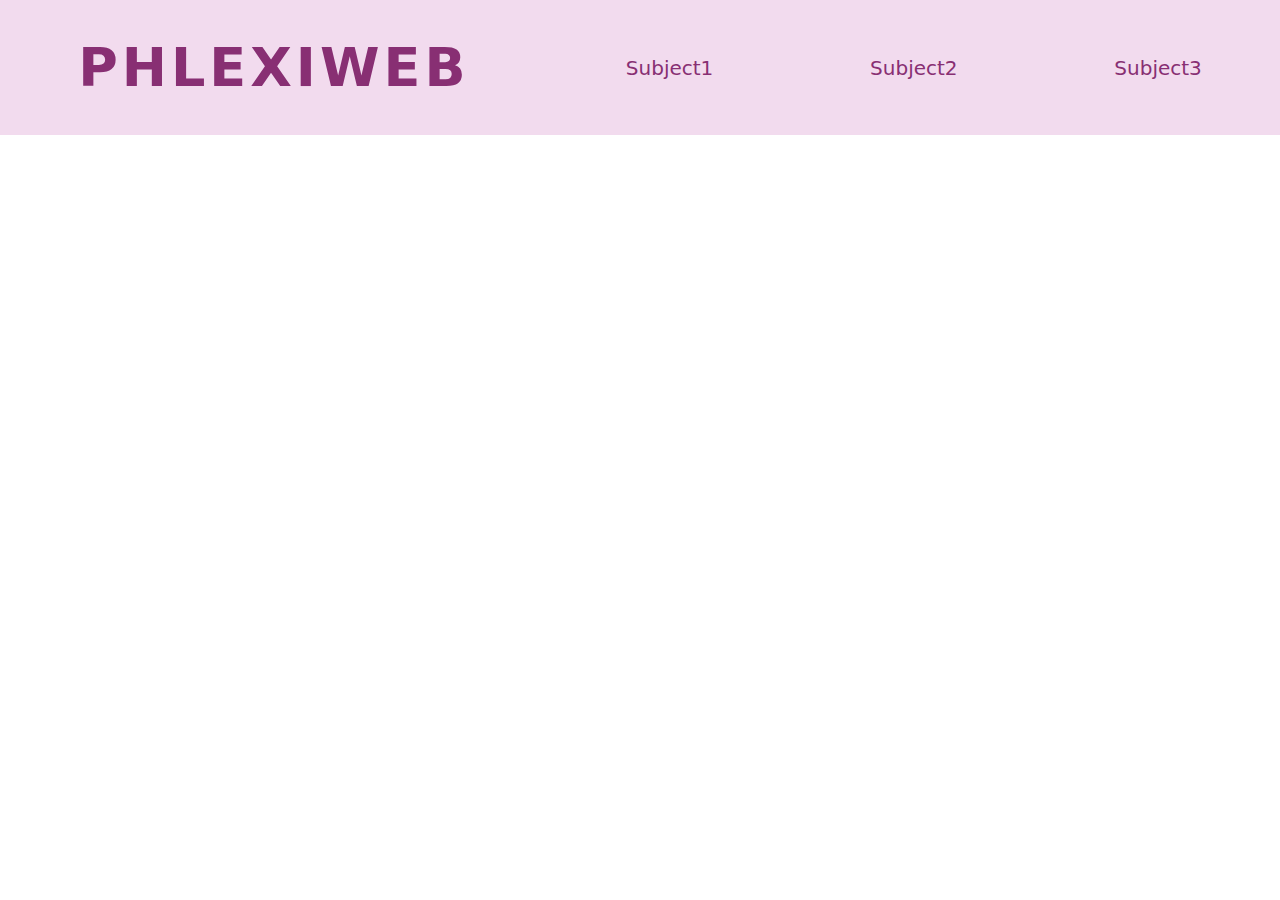
<file: index.html>
<!DOCTYPE html>
<html lang="en">
<head>
    <meta charset="UTF-8">
    <meta http-equiv="X-UA-Compatible" content="IE=edge">
    <meta name="viewport" content="width=device-width, initial-scale=1.0">
    <link rel="stylesheet" href="style.css">
    <title>phlexipage</title>
</head>
<body>
<header>
    <div class="logo"> 
        <h1>phlexiweb</h1>
    </div>
    
    <ul>
        <li><a href="Subject1.html"a>Subject1</a></li>
        <li><a href="Subject2.html"a>Subject2</a></li>
        <li><a href="Subject3.html"a>Subject3</a></li>
     
    </ul>
</header>


</body>
</html>
</file>
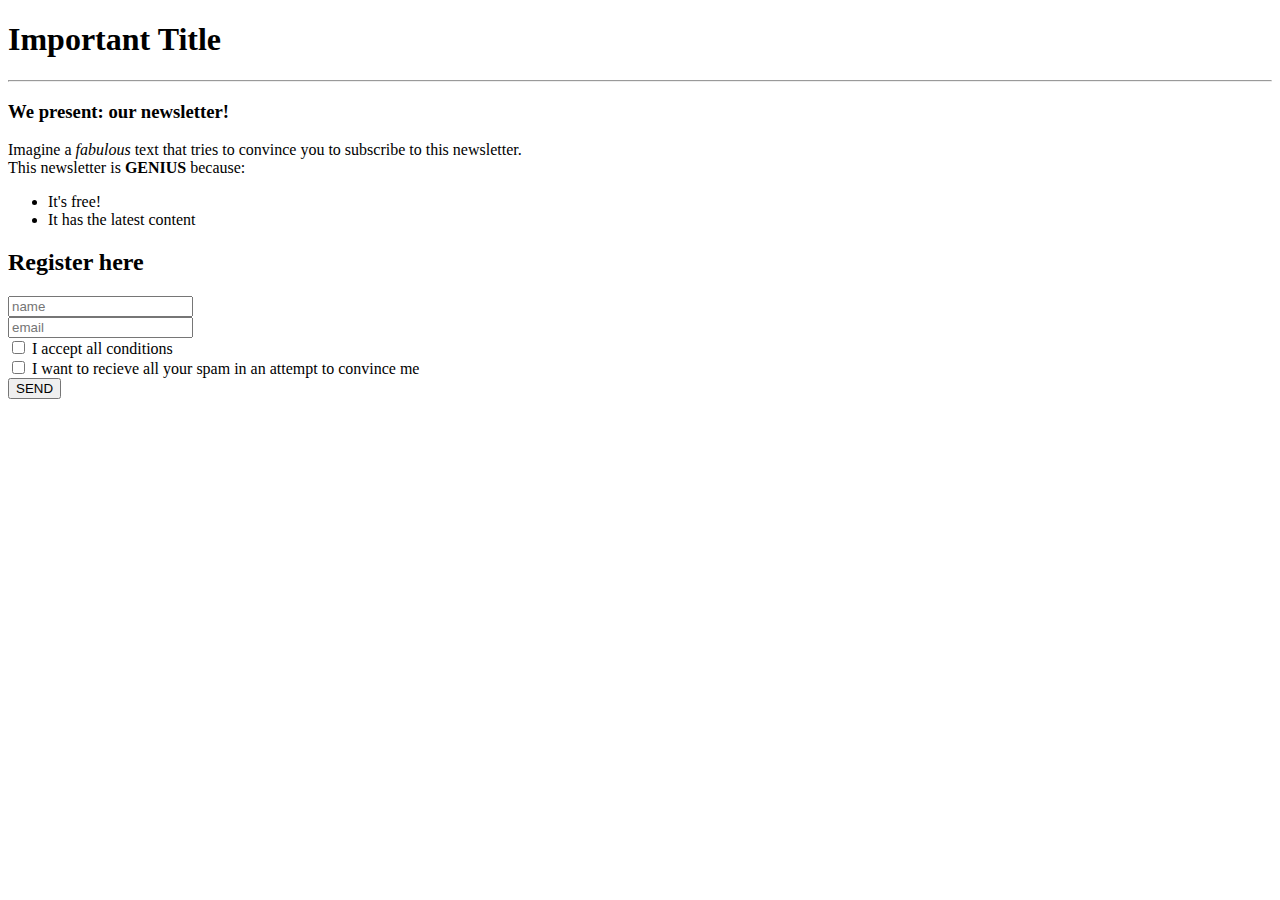
<file: Subject1.html>
<!DOCTYPE html>

<html lang="en">

    <title>first.html</title>


    <head><h1>Important Title</h1></head>

    <hr>
    
       <h3> We present: our newsletter!</h3> 
        <body>

            <p> Imagine a <i>fabulous</i> text that tries to convince you to subscribe to this newsletter.<br>
            This newsletter is <b>GENIUS</b> because:</p>

                <ul>
                    <li> It's free!</li>
                    <li> It has the latest content</li>

                </ul>

        <h2>Register here</h2>

                <form>
                  
                    <input type="text" id="name" placeholder="name"><br>
                    <input type="text" id="email" placeholder="email"><br>
                    <input type="checkbox" id="first" value="checkbox">
                    <label for="first">I accept all conditions</label><br>
                    <input type="checkbox" id="second" value="checkbox">
                    <label for="second">I want to recieve all your spam in an attempt to convince me</label><br>
                    <input type="button" id="send" value="SEND">
  
                </form>
        



        </body>

</html>
</file>
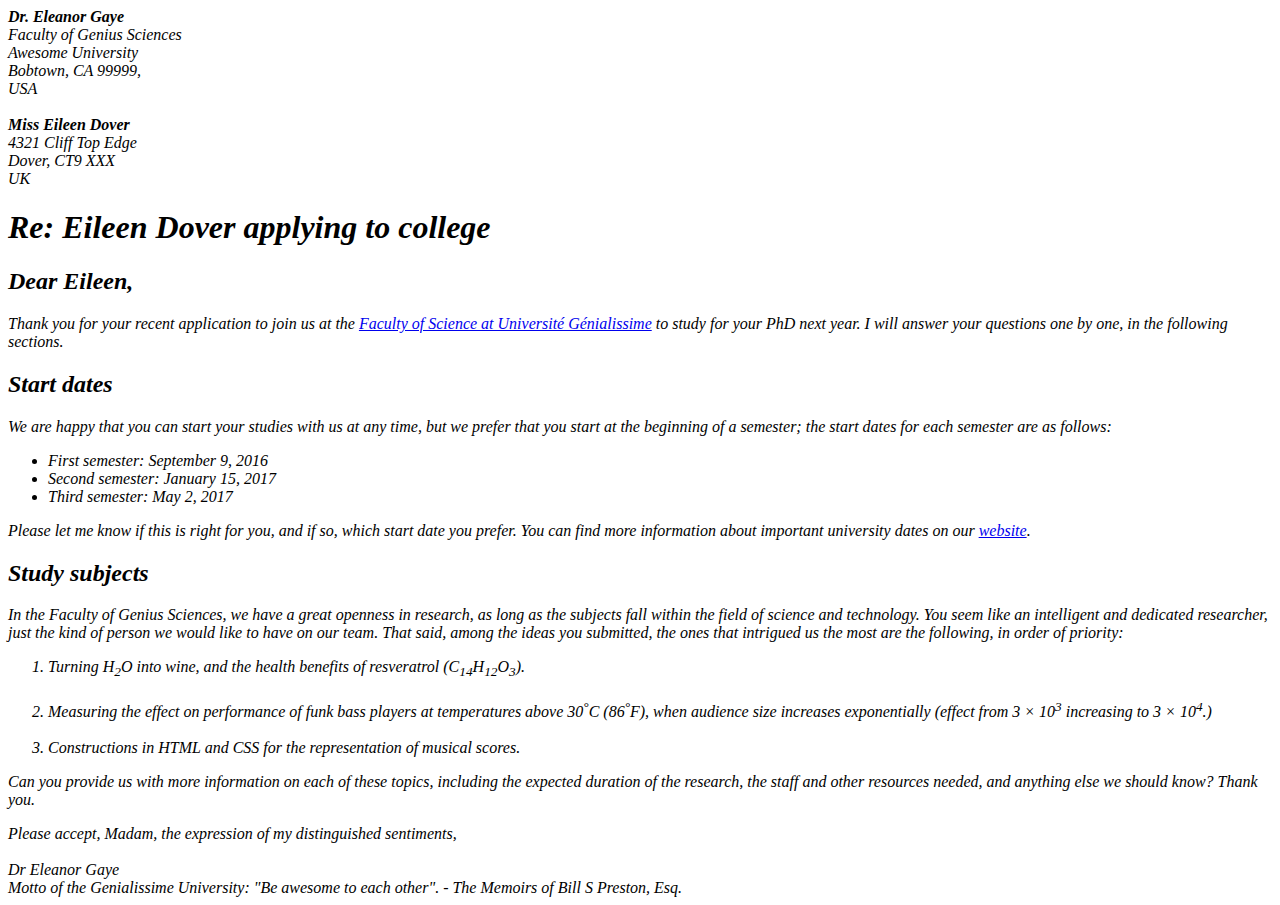
<file: Subject2.html>
<!DOCTYPE html>
<html lang="en">
<head>
    <meta charset="UTF-8">
    <meta http-equiv="X-UA-Compatible" content="IE=edge">
    <meta name="viewport" content="width=device-width, initial-scale=1.0">
    <title>Subject2</title>
</head>

<body>
    
        <i><b>Dr. Eleanor Gaye</b>
        <address>Faculty of Genius Sciences<br>
        Awesome University<br />
        Bobtown, CA 99999,<br />
        USA</address><br />
    
         <strong>Miss Eileen Dover</strong>
         <address>4321 Cliff Top Edge<br />
         Dover, CT9 XXX<br />
        UK</address>
    
        <h1>Re: Eileen Dover applying to college</h1>
    
        <h2>Dear Eileen,</h2>
        
        <p>Thank you for your recent application to join us at the <a href="https://www.youtube.com/watch?v=Z5NoQg8LdDk">Faculty of Science at Université Génialissime</a> to study for your PhD next year. I will answer your questions one by one, in the following sections.</p>
    
        <h2>Start dates</h2>
    
        We are happy that you can start your studies with us at any time, but we prefer that you start at the beginning of a semester; the start dates for each semester are as follows:

        <ul>

            <li>First semester: September 9, 2016</li>
            <li>Second semester: January 15, 2017</li>
            <li>Third semester: May 2, 2017</li>

        </ul>

        Please let me know if this is right for you, and if so, which start date you prefer.
        You can find more information about important university dates on our <a href="https://www.youtube.com/watch?v=9_gkpYORQLU">website</a>.
    
        <h2>Study subjects</h2>
    
            In the Faculty of Genius Sciences, we have a great openness in research, as long as the subjects fall within the field of science and technology. You seem like an intelligent and dedicated researcher, just the kind of person we would like to have on our team. That said, among the ideas you submitted, the ones that intrigued us the most are the following, in order of priority:<br />
            
            <ol>

                <li>Turning H<sub>2</sub>O into wine, and the health benefits of resveratrol (C<sub>14</sub>H<sub>12</sub>O<sub>3</sub>).</li><br />
                <li>Measuring the effect on performance of funk bass players at temperatures above 30<sup>°</sup>C (86<sup>°</sup>F), when audience size increases exponentially (effect from 3 × 10<sup>3</sup> increasing to 3 × 10<sup>4</sup>.)</li><br />
                <li>Constructions in HTML and CSS for the representation of musical scores.</li>

            </ol>

            <p>Can you provide us with more information on each of these topics, including the expected duration of the research, the staff and other resources needed, and anything else we should know? Thank you.</p>
            Please accept, Madam, the expression of my distinguished sentiments,<br />
            <br>Dr Eleanor Gaye<br />
            Motto of the Genialissime University: "Be awesome to each other". - The Memoirs of Bill S Preston, Esq.</i>
    
    

</body>
</html>
</file>
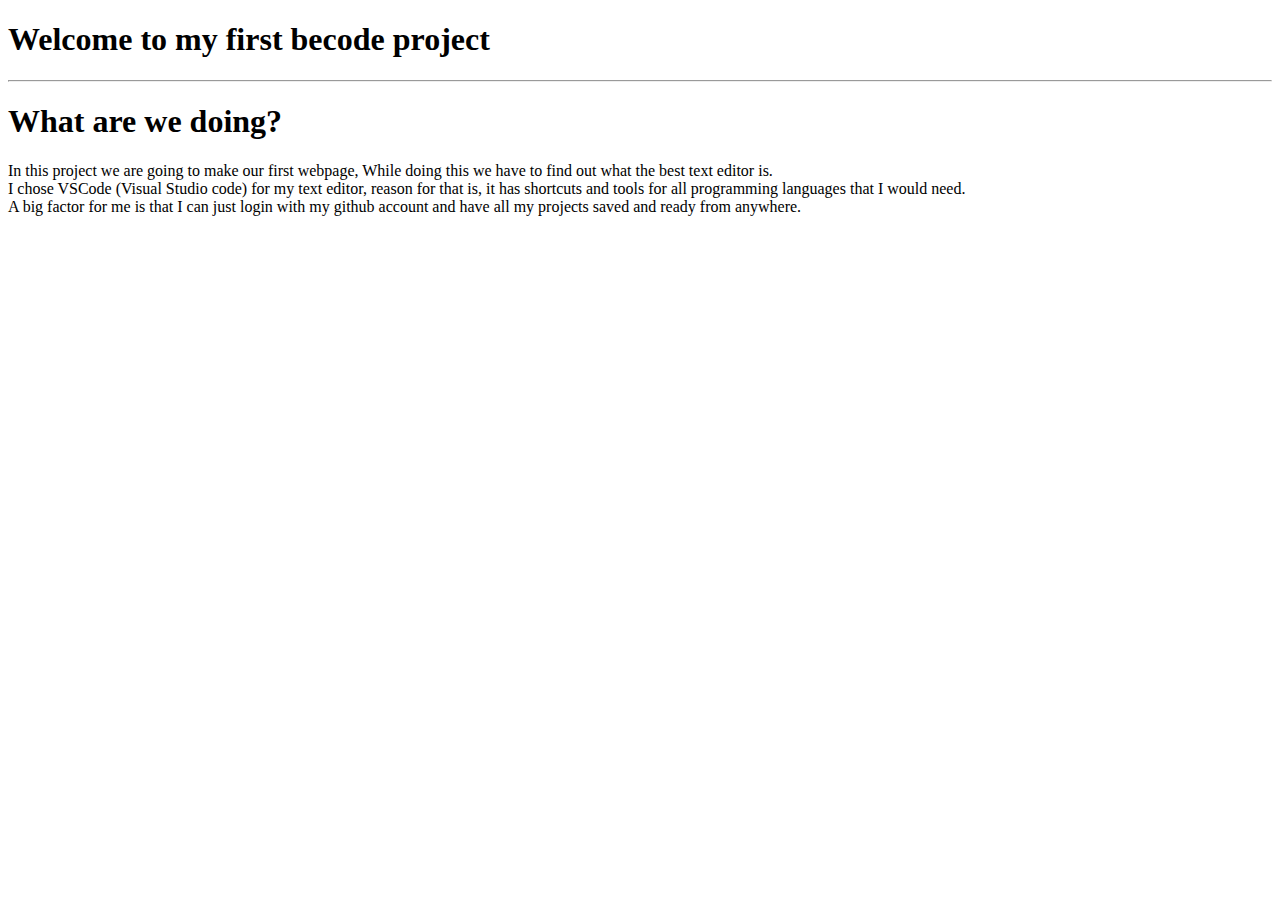
<file: Subject3.html>
<!DOCTYPE html>

<html lang="en">

<html>

    <title> First page!</title>
    
    <head><h1>Welcome to my first becode project</h1></head>

        <body>
    
            <hr>
                <h1>What are we doing?</h1> 

                <p>In this project we are going to make our first webpage, While doing this we have to find out what the best text editor is.<br>
                   I chose VSCode (Visual Studio code) for my text editor, reason for that is, it has shortcuts and tools for all programming languages that I would need.<br>
                   A big factor for me is that I can just login with my github account and have all my projects saved and ready from anywhere.</p>

        </body>
</html>
</file>
<file: style.css>
*{
    margin: 0px;
    padding: 0px;
    box-sizing: border-box;
}

header{
    display: flex;
    align-items: center;
    justify-content: space-around;
    background-color: #F2DBEE;
    min-height: 15vh;

 }

 .logo{
    color: rgb(136, 47, 115);
    letter-spacing: 4px;
    text-transform: uppercase;
    font-size: 27px;
    font-family:system-ui, -apple-system, BlinkMacSystemFont, 'Segoe UI', Roboto, Oxygen, Ubuntu, Cantarell, 'Open Sans', 'Helvetica Neue', sans-serif

}
 
ul li{
    list-style-type: none;
    
}

ul li a {
    color: rgb(136, 47, 115);
    text-decoration: none;
    font-size: 20px;
    font-family: system-ui, -apple-system, BlinkMacSystemFont, 'Segoe UI', Roboto, Oxygen, Ubuntu, Cantarell, 'Open Sans', 'Helvetica Neue', sans-serif;
}

ul li a:hover{
    color: rgb(72, 34, 134);
    opacity: 0.8;

}


ul {
    display: flex;
    justify-content: space-between;
    width: 45%;
    
}
</file>
